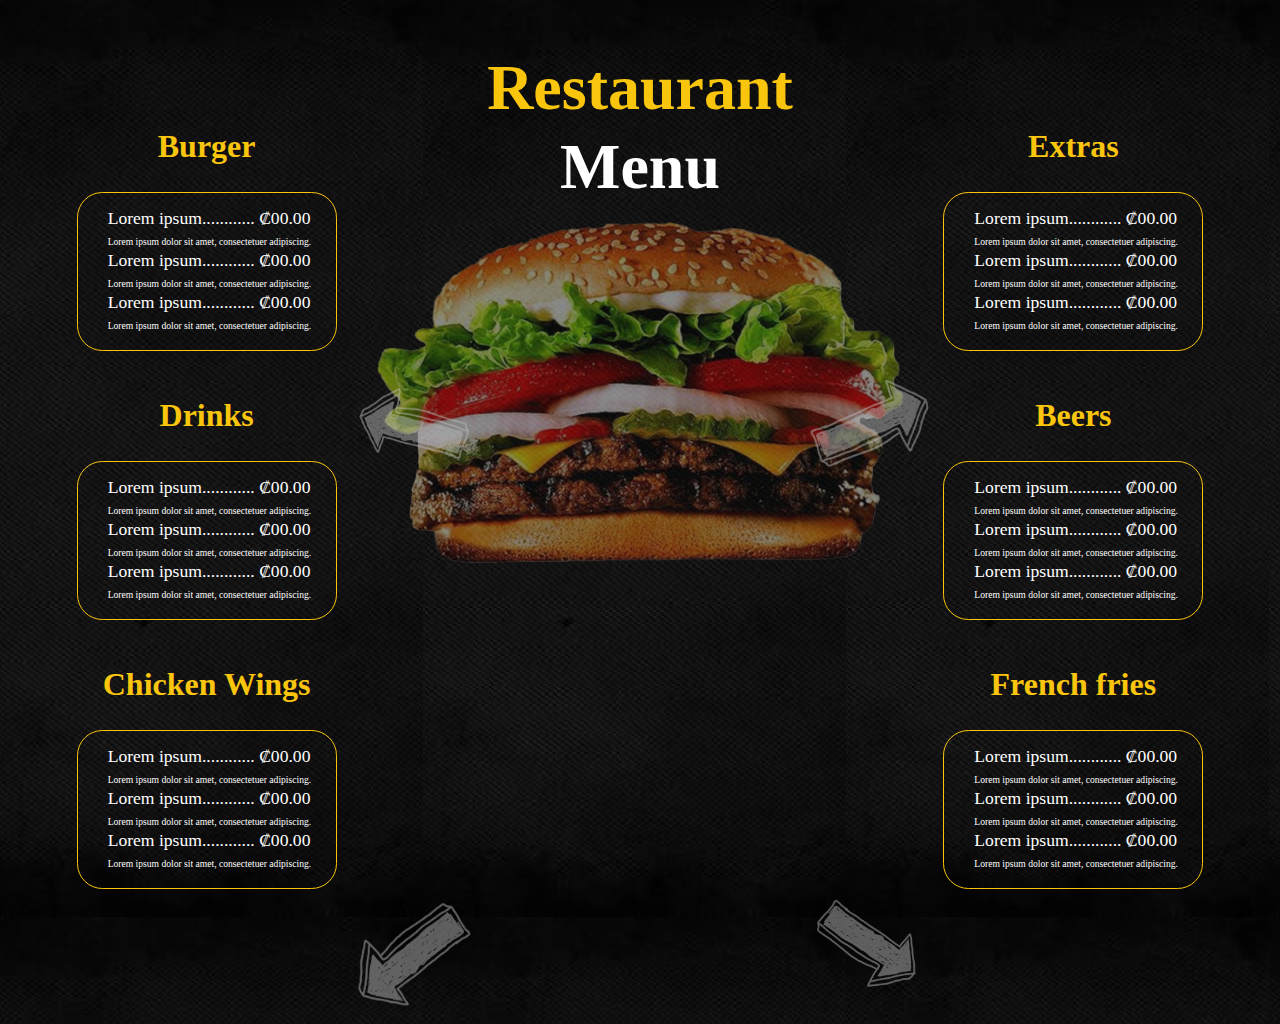
<file: index.html>
<!DOCTYPE html>
<html lang="en">
<head>
    <meta charset="UTF-8">
    <meta name="viewport" content="width=device-width, initial-scale=1.0">
    <link rel="stylesheet" href="./assets/public/styles.css">
    <title>Menu03</title>
</head>
<body>
    
    <div class="titule">
        <h1>Restaurant <span>Menu</span></h1>
    </div>

    <div class="contenedor">

        <div class="padre">

            <div class="menuIzquierda">
                
                <div class="container">
                    <h2>Burger</h2>
                    <div class="box">
                        <ul>
                            <li>Lorem ipsum............ ₡00.00 <br> <span class="small-text">Lorem ipsum dolor sit amet, consectetuer adipiscing.</span></li>
                            <li>Lorem ipsum............ ₡00.00 <br> <span class="small-text">Lorem ipsum dolor sit amet, consectetuer adipiscing.</span></li>
                            <li>Lorem ipsum............ ₡00.00 <br> <span class="small-text">Lorem ipsum dolor sit amet, consectetuer adipiscing.</span></li>
                        </ul>
                    </div>
                </div>
        
                <div class="container">
                    <h2>Drinks</h2>
                    <div class="box">
                        <ul>
                            <li>Lorem ipsum............ ₡00.00 <br> <span class="small-text">Lorem ipsum dolor sit amet, consectetuer adipiscing.</span></li>
                            <li>Lorem ipsum............ ₡00.00 <br> <span class="small-text">Lorem ipsum dolor sit amet, consectetuer adipiscing.</span></li>
                            <li>Lorem ipsum............ ₡00.00 <br> <span class="small-text">Lorem ipsum dolor sit amet, consectetuer adipiscing.</span></li>
                        </ul>
                    </div>
                </div>

                <div class="container2">
                    <h2>Chicken Wings</h2>
                    <div class="box">
                        <ul>
                            <li>Lorem ipsum............ ₡00.00 <br> <span class="small-text">Lorem ipsum dolor sit amet, consectetuer adipiscing.</span></li>
                            <li>Lorem ipsum............ ₡00.00 <br> <span class="small-text">Lorem ipsum dolor sit amet, consectetuer adipiscing.</span></li>
                            <li>Lorem ipsum............ ₡00.00 <br> <span class="small-text">Lorem ipsum dolor sit amet, consectetuer adipiscing.</span></li>
                        </ul>
                    </div>
                </div>

            </div>

            <div class="menuDerecha">

                <div class="container">
                    <h2>Extras</h2>
                    <div class="box">
                        <ul>
                            <li>Lorem ipsum............ ₡00.00 <br> <span class="small-text">Lorem ipsum dolor sit amet, consectetuer adipiscing.</span></li>
                            <li>Lorem ipsum............ ₡00.00 <br> <span class="small-text">Lorem ipsum dolor sit amet, consectetuer adipiscing.</span></li>
                            <li>Lorem ipsum............ ₡00.00 <br> <span class="small-text">Lorem ipsum dolor sit amet, consectetuer adipiscing.</span></li>
                        </ul>
                    </div>
                </div>
        
                <div class="container1">
                    <h2>Beers</h2>
                    <div class="box">
                        <ul>
                            <li>Lorem ipsum............ ₡00.00 <br> <span class="small-text">Lorem ipsum dolor sit amet, consectetuer adipiscing.</span></li>
                            <li>Lorem ipsum............ ₡00.00 <br> <span class="small-text">Lorem ipsum dolor sit amet, consectetuer adipiscing.</span></li>
                            <li>Lorem ipsum............ ₡00.00 <br> <span class="small-text">Lorem ipsum dolor sit amet, consectetuer adipiscing.</span></li>
                        </ul>
                    </div>
                </div>

                    
                <div class="container2">
                    <h2>French fries</h2>
                    <div class="box">
                        <ul>
                            <li>Lorem ipsum............ ₡00.00 <br> <span class="small-text">Lorem ipsum dolor sit amet, consectetuer adipiscing.</span></li>
                            <li>Lorem ipsum............ ₡00.00 <br> <span class="small-text">Lorem ipsum dolor sit amet, consectetuer adipiscing.</span></li>
                            <li>Lorem ipsum............ ₡00.00 <br> <span class="small-text">Lorem ipsum dolor sit amet, consectetuer adipiscing.</span></li>
                        </ul>
                    </div>
                </div>

            </div>
            
        </div>

    </div>

    <div class="hamburgesaFooter">
        <img class="hamburgesa" src="/assets/img/Hamburguesa.png" alt="">

        <div class="contenedorFlechas"> 
            <div class="flechas">
                <div class="flechasIzquierda">
                    <div><img class="arrow" src="/assets/img/flecha1.png" alt=""></div>
                    <div><img class="arrow" src="/assets/img/flecha3.png" alt=""></div>
                </div>
                <div class="flechasDerecha">
                    <div><img class="arrow" src="/assets/img/flecha2.png" alt=""></div>
                    <div><img class="arrow" src="/assets/img/flecha4.png" alt=""></div>
                </div>
            </div>
        </div>
    
    </div>
</body>
</html>
</file>
<file: assets/public/styles.css>
body{
    background: rgba(0, 0, 0, 0.46); 
    background: url(/assets/img/texture_3-mobile.png);
    background-size: cover;
}

.contenedor {
    position: relative;
}

h1{
    font-size: 32px;
    color: #F9C50D;
    display: flex;
    flex-direction: column;
    align-items: center;
    gap: 5px;
}

h2{
    color: #F9C50D;
    font-size: 21px;
    text-align: center !important;
}

h1 span{
    color: white;
}

.titule{
    display: flex;
    align-items: center;
    flex-direction: column;
}

.container,
.container1,
.container2 {
    width: 230px;
    margin: 0 auto;
}

.box {
    border: 2px solid #F9C50D; 
    text-align: center;
    margin-bottom: 20px;
    color: white; 
    background-color: #00000073;
    border-radius: 25.36px;
    position: relative;
    z-index: 1;
}

.box ul {
    list-style: none;
    margin-top: 15px;
    padding-left: 15px;
}

.box li {
    text-align: left; 
    font-size: 0.98rem;
}

.small-text {
    font-size: 0.5rem;
}

h1 {
    text-align: center;
}

/* .hamburgesaFooter{
    position: absolute;
} */

img.hamburgesa {
    width: 100%;
    position: absolute;
    top: 85%;
}

/*Estilos de Tablet*/

@media screen and (max-width: 767px) {
    .container1 {
        display: none;
    }
}

@media screen and (min-width: 764px) and (max-width: 1024px) {
    h1 {
        font-size: 64px;
    }
}

@media screen and (min-width: 764px) and (max-width: 1024px) {
    .padre {
        display: flex;
        justify-content: center; /* Centra horizontalmente el contenido */
        gap: 10%; /* Establece el margen horizontal del 10% */
    }
}

/* @media screen and (min-width: 764px) and (max-width: 1024px) {
    img.hamburgesa {
        top: 100%;
    }
} */

/*Estilos de Tablet final*/

/*Estilos de Desktop*/

@media screen and (min-width: 1025px) and (max-width: 2500px) {
    body{
        background-size: contain;
    }
}

@media screen and (min-width: 1025px) and (max-width: 2500px) {
    h1 {
        font-size: 64px;
    }
}

@media screen and (max-width: 1024px) {
    .container2 {
        display: none;
    }
}

@media screen and (max-width: 1024px) {
    .flechas {
        display: none;
    }
}

@media screen and (min-width: 1025px) and (max-width: 2500px) {
    .padre {
        display: flex;
        justify-content: center;
        gap: 48%;
        margin-top: -145px;
    }
}

/* @media screen and (min-width: 1025px) and (max-width: 1380px) {
    img.hamburgesa {
        transform: translate(-50%, -85%) !important;
    } 
} */


@keyframes fallAndBounce {
    0% {
        transform: translateX(-50%) translateY(-100vh); /* Comienza fuera de la pantalla */
    }
    50% {
        transform: translateX(-50%) translateY(0%);
    }
    70% {
        transform: translateX(-50%) translateY(-30px);
    }
    85% {
        transform: translateX(-50%) translateY(-15px);
    }
    100% {
        transform: translateX(-50%) translateY(0%);
    }
}

@keyframes pulse {
    0%, 100% {
        transform: translateX(-50%) translateY(0%) scale(1);
    }
    50% {
        transform: translateX(-50%) translateY(0%) scale(1.1);
    }
}

@media screen and (min-width: 1025px) and (max-width: 2500px) {
    img.hamburgesa {
        width: 43%;
        position: absolute; /* Asegura que el elemento sea posicionado de manera absoluta */
        top: 45%; /* Posicionamiento vertical inicial */
        left: 50%; /* Posicionamiento horizontal inicial */
        transform: translateX(-50%) translateY(-60%); /* Ajusta para centrar horizontal y verticalmente */
        animation: fallAndBounce 1.5s ease forwards, pulse 2s infinite alternate 1.5s; /* Aplica las animaciones */
    }
}

@media screen and (min-width: 1600px) and (max-width: 2500px) {
    img.hamburgesa {
        top: 24%; /* Posicionamiento vertical inicial */
    }
}


@media screen and (min-width: 1025px) and (max-width: 2500px) {
    .menuIzquierda,
    .menuDerecha {
        display: flex;
        flex-direction: column;
    }
}

@media screen and (min-width: 1025px) and (max-width: 1439px) {
    .small-text {
        font-size: 0.6rem;
    }
}

@media screen and (min-width: 1440px) and (max-width: 2500px) {
    .small-text {
        font-size: 0.85rem;
    }
}

@media screen and (min-width: 1025px) and (max-width: 1439px) {
    .box li {
        font-size: 1.1rem;
    }
}

@media screen and (min-width: 1440px) and (max-width: 2500px) {
    .box li {
        text-align: left;
        font-size: 1.55rem;
        color: #C0C0C0;
    }
}

@media screen and (min-width: 1025px) and (max-width: 2500px) {
    img.arrow {
        width: 30%;
    }
}

.contenedorFlechas .flechas .flechasIzquierda .arrow:hover,
.contenedorFlechas .flechas .flechasDerecha .arrow:hover {
    filter: drop-shadow(0px 0px 26px yellow) !important;
}


@keyframes unirFlechas {
    0% {
        transform: translateX(-0%);
        filter: opacity(0);
    }
    50% {
        transform: translateX(-0%) scale(0.2);
        filter: opacity(0);
    }
    100% {
        transform: translateX(-0%);
    }
}

.contenedorFlechas .flechas {
    animation: unirFlechas 2s ease-in-out forwards;
    z-index: 0;
}


@media screen and (min-width: 1025px) and (max-width: 2500px) {
    .contenedorFlechas {
        text-align: center;
        z-index: 0;
    }
}

@media screen and (min-width: 1025px) and (max-width: 2500px) {
    .flechas {
        display: flex;
        justify-content: center;
        align-items: center; 
        position: absolute;
        top: 40%;
        z-index: 0;
    }    
}

@media screen and (min-width: 1600px) and (max-width: 2500px) {
    .flechas {
        top: 30%;
        gap: 9%;
        left: 4%;
    }    
}

@media screen and (min-width: 1740px) and (max-width: 2500px) {
    .flechas {
        top: 24%;
        gap: 9%;
        left: 10%;
    }
}


@media screen and (min-width: 1025px) and (max-width: 2500px) {
    .flechasIzquierda {
        display: flex;
        flex-direction: column;
        gap: 390px;
        margin-left: 13%;
    }      
}

@media screen and (min-width: 1700px) and (max-width: 2500px) {
    .flechasIzquierda {
        gap: 490px;
    }      
}

@media screen and (min-width: 1025px) and (max-width: 2500px) {
    .flechasDerecha {
        display: flex;
        flex-direction: column;
        gap: 390px;
        margin-right: 15%;
    }   
}

@media screen and (min-width: 1700px) and (max-width: 2500px) {
    .flechasDerecha {
        gap: 490px;
    }   
}

@media screen and (min-width: 1025px) and (max-width: 1439px) {
    .container, .container1, .container2 {
        width: 260px;
    }
}

@media screen and (min-width: 1440px) and (max-width: 2500px) {
    .container, .container1, .container2 {
        width: 345px;
    }
}

@media screen and (min-width: 1025px) and (max-width: 2500px) {
    h2 {
        font-size: 32px;
    }
}

@media screen and (min-width: 1025px) and (max-width: 2500px) {
    .box ul {
        padding-left: 30px;
    }
}

@media screen and (min-width: 1025px) and (max-width: 2500px) {
    .box {
        border: 1px solid #F9C50D;
        background: none;
        position: relative;
        z-index: 2;
    }
    
    .box:hover{
        background: #f9c50d1c;
    }
}
</file>
